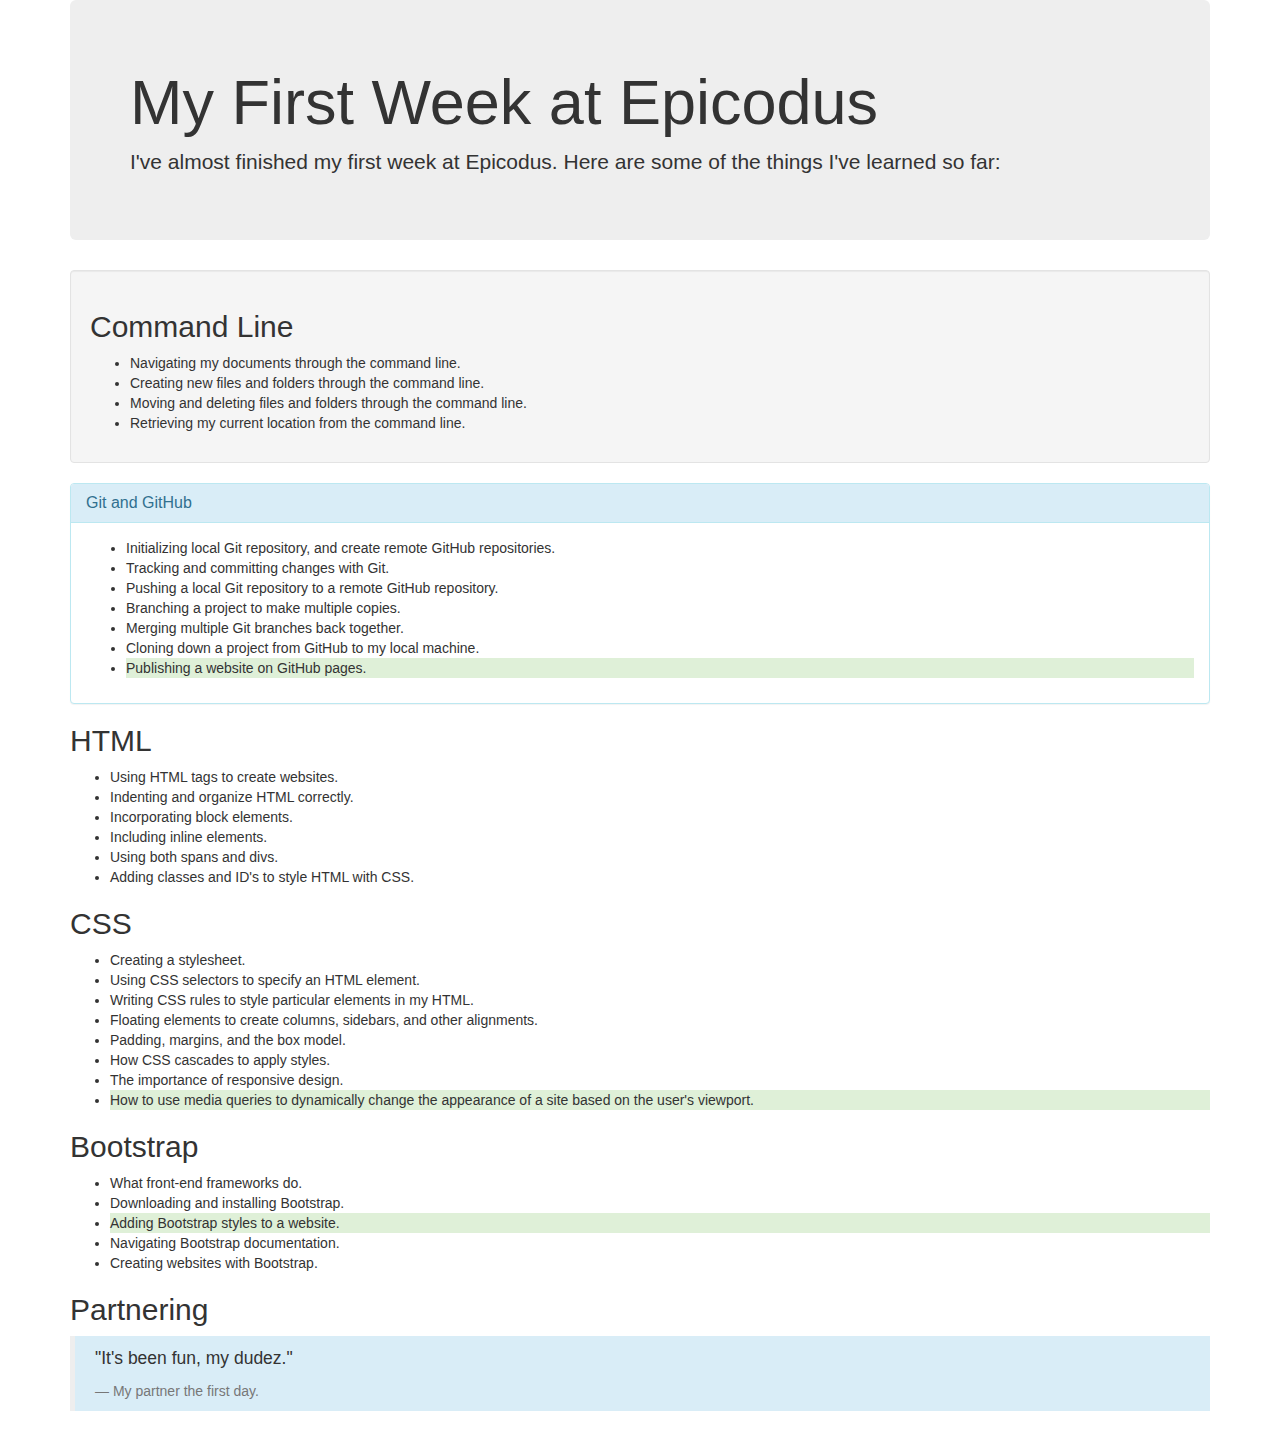
<file: my-first-week/index.html>
<!DOCTYPE html>
<html>
  <head>
    <link rel="stylesheet" href="css/bootstrap.css" type="text/css">
    <!-- <link rel="stylesheet" href="css/style.css" type="text/css"> -->
    <meta charset="utf-8">
    <title>My First Week at Epicodus</title>
  </head>
  <body>
    <div class="container">
      <div class="jumbotron">
        <h1>My First Week at Epicodus</h1>
        <p>
          I've almost finished my first week at Epicodus. Here are some of the things I've learned so far:
        </p>
      </div>
        <div class="well">
          <h2>Command Line</h2>
          <ul>
            <li>Navigating my documents through the command line.</li>
            <li>Creating new files and folders through the command line.</li>
            <li>Moving and deleting files and folders through the command line.</li>
            <li>Retrieving my current location from the command line.</li>
          </ul>
        </div>
      <div class="panel panel-info">
        <div class="panel-heading">
          <h2 class="panel-title">Git and GitHub</h2>
        </div>
        <div class="panel-body">
          <ul>
            <li>Initializing local Git repository, and create remote GitHub repositories.</li>
            <li>Tracking and committing changes with Git.</li>
            <li>Pushing a local Git repository to a remote GitHub repository.</li>
            <li>Branching a project to make multiple copies.</li>
            <li>Merging multiple Git branches back together.</li>
            <li>Cloning down a project from GitHub to my local machine.</li>
            <li class="bg-success">Publishing a website on GitHub pages.</li>
          </ul>
        </div>
      </div>
      <h2>HTML</h2>
      <ul>
        <li>Using HTML tags to create websites.</li>
        <li>Indenting and organize HTML correctly.</li>
        <li>Incorporating block elements.</li>
        <li>Including inline elements.</li>
        <li>Using both spans and divs.</li>
        <li>Adding classes and ID's to style HTML with CSS.</li>
      </ul>
      <h2>CSS</h2>
      <ul>
        <li>Creating a stylesheet.</li>
        <li>Using CSS selectors to specify an HTML element.</li>
        <li>Writing CSS rules to style particular elements in my HTML.</li>
        <li>Floating elements to create columns, sidebars, and other alignments.</li>
        <li>Padding, margins, and the box model.</li>
        <li>How CSS cascades to apply styles.</li>
        <li>The importance of responsive design.</li>
        <li class="bg-success">How to use media queries to dynamically change the appearance of a site based on the user's viewport.</li>
      </ul>
      <h2>Bootstrap</h2>
      <ul>
        <li>What front-end frameworks do.</li>
        <li>Downloading and installing Bootstrap.</li>
        <li class="bg-success">Adding Bootstrap styles to a website.</li>
        <li>Navigating Bootstrap documentation.</li>
        <li>Creating websites with Bootstrap.</li>
      </ul>
      <h2>Partnering</h2>
      <blockquote class="bg-info">
        <p>"It's been fun, my dudez."</p>
        <footer>My partner the first day.</footer>
      </blockquote>
    </div>
  </body>
</html>
</file>
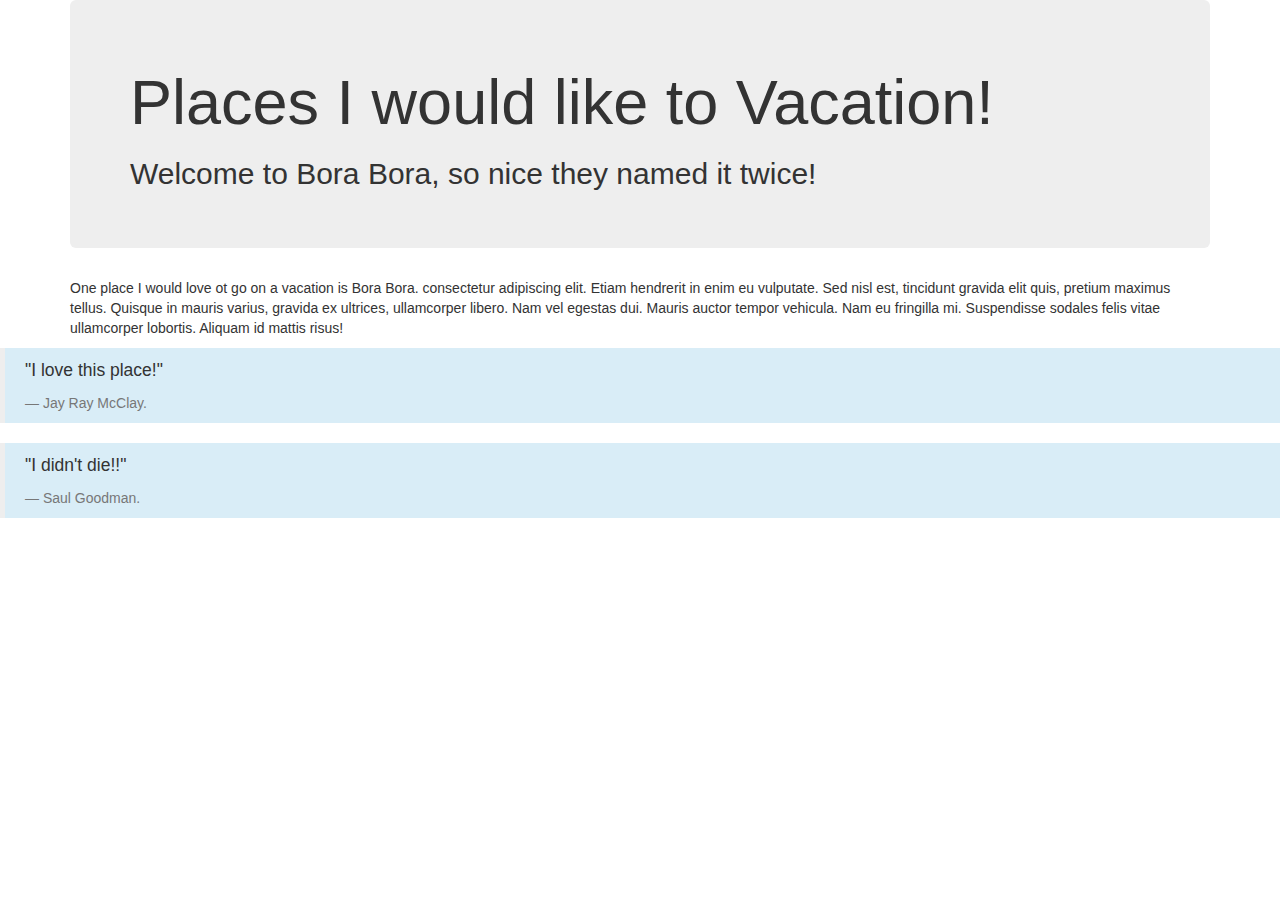
<file: vacation-site/index.html>
<!DOCTYPE html>
<html>
  <head>
    <link rel="stylesheet" href="css/bootstrap.css" type="text/css">
    <meta charset="utf-8">
    <title>Vacation Site</title>
  </head>
  <body>
    <div class="container">
      <div class="jumbotron">
        <h1>Places I would like to Vacation!</h1>
        <h2>Welcome to Bora Bora, so nice they named it twice!</h2>
      </div>
      <p>One place I would love ot go on a vacation is Bora Bora. consectetur adipiscing elit. Etiam hendrerit in enim eu vulputate. Sed nisl est, tincidunt gravida elit quis, pretium maximus tellus. Quisque in mauris varius, gravida ex ultrices, ullamcorper libero. Nam vel egestas dui. Mauris auctor tempor vehicula. Nam eu fringilla mi. Suspendisse sodales felis vitae ullamcorper lobortis. Aliquam id mattis risus!</p>
    </div>
    <blockquote class="bg-info">
      <p>"I love this place!"</p>
      <footer>Jay Ray McClay.</footer>
    </blockquote>
    <blockquote class="bg-info">
      <p>"I didn't die!!"</p>
      <footer>Saul Goodman.</footer>
    </blockquote>
  </body>
</html>
</file>
